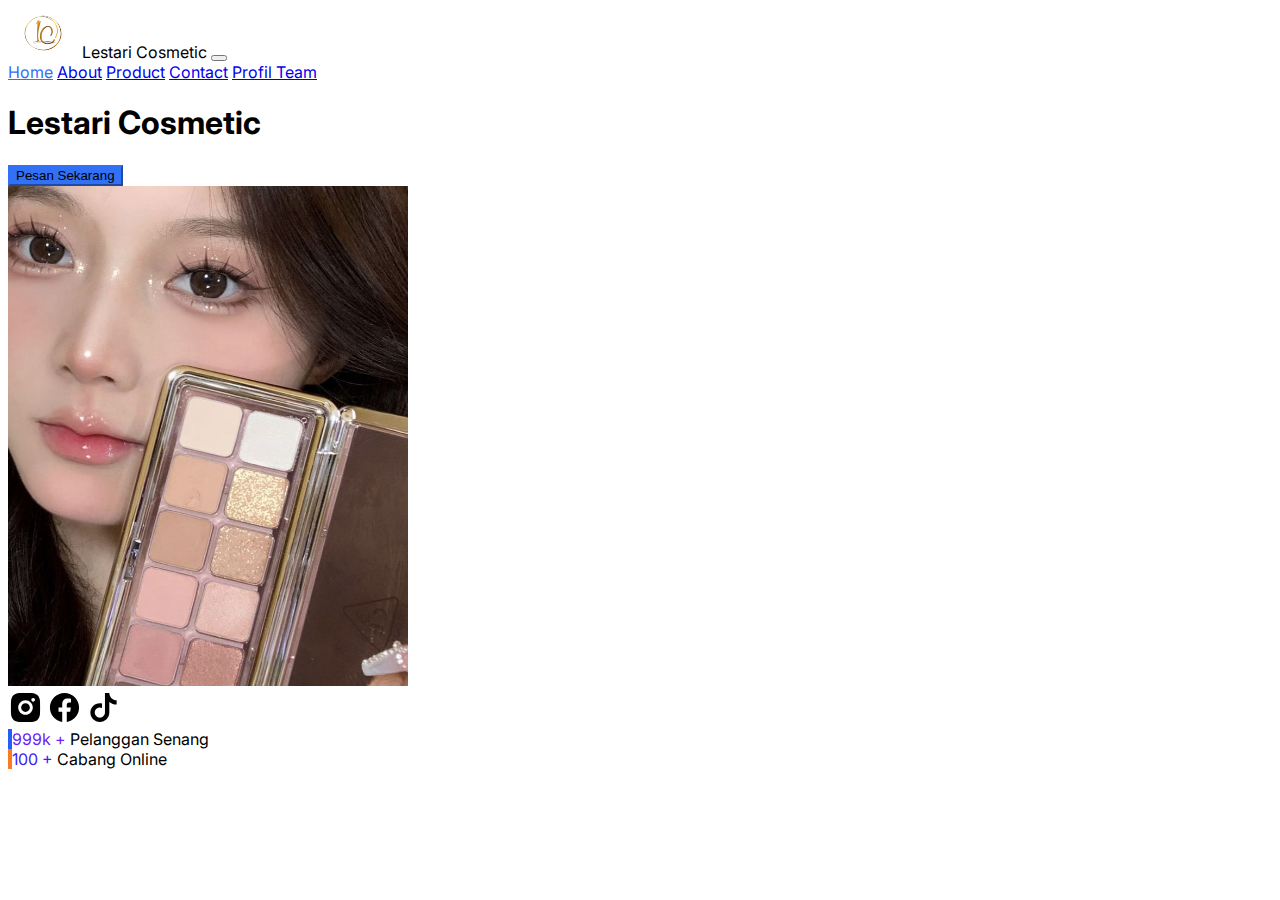
<file: index.html>
<!DOCTYPE html>
<html lang="en">
  <head>
    <meta charset="UTF-8" />
    <meta name="viewport" content="width=device-width, initial-scale=1.0" />
    <title>Lestari Cosmetic</title>
    <link rel="stylesheet" href="style/style.css" />
    <link href="https://cdn.jsdelivr.net/npm/bootstrap@5.3.2/dist/css/bootstrap.min.css" rel="stylesheet" integrity="sha384-T3c6CoIi6uLrA9TneNEoa7RxnatzjcDSCmG1MXxSR1GAsXEV/Dwwykc2MPK8M2HN" crossorigin="anonymous" />
    <link rel="preconnect" href="https://fonts.googleapis.com" />
    <link rel="preconnect" href="https://fonts.gstatic.com" crossorigin />
    <link href="https://fonts.googleapis.com/css2?family=Inter:wght@400;500;600;700&display=swap" rel="stylesheet" />
  </head>
  <body>
    <!-- navbar -->
    <nav class="navbar navbar-expand-lg bg-transparent">
      <div class="container">
        <img src="asset/img/y.png" width="70px" height="50px" alt="logo" />
        <a class="navbar-brand font-inter">Lestari Cosmetic</a>
        <button class="navbar-toggler" type="button" data-bs-toggle="collapse" data-bs-target="#navbarNavAltMarkup" aria-controls="navbarNavAltMarkup" aria-expanded="false" aria-label="Toggle navigation">
          <span class="navbar-toggler-icon"></span>
        </button>
        <div class="collapse navbar-collapse" id="navbarNavAltMarkup">
          <div class="navbar-nav ms-auto gap-4 font-inter">
            <a class="nav-link active fw-medium" aria-current="page" href="index.html">Home</a>
            <a class="nav-link fw-medium" href="about.html">About</a>
            <a class="nav-link fw-medium" href="product.html">Product</a>
            <a class="nav-link fw-medium" href="contact.html">Contact</a>
            <a class="nav-link fw-medium" href="profil team.html">Profil Team</a>
          </div>
        </div>
      </div>
    </nav>
    <!-- navbar end -->

    <!-- home content -->
    <div class="container font-inter">
      <div class="row">
        <div class="col-6 d-flex align-items-center">
          <div>
            <h1 class="fs-1 fw-bold py-5">Lestari Cosmetic</h1>
            <a href="https://wa.me/6283821804696"><button type="button" class="btn btn-primary px-4 py-2">Pesan Sekarang</button></a>
          </div>
        </div>
        <div class="col-6 text-end">
          <img src="asset/img/home.jpg" width="400px" height="500px" alt="skincare" width="100%" />
        </div>
      </div>
    </div>

    <div class="container font-inter py-5">
      <div class="row">
        <div class="col-6 d-flex gap-4">
          <a href="https://instagram.com/sntarsta?igshid=NzZlODBkYWE4Ng=="><img src="asset/icon/instagram.svg" alt="instagram" width="35px" /></a>
          <a href="https://www.facebook.com/sntarsta?_t"><img src="asset/icon/facebook.svg" alt="facebook" width="35px" /></a>
          <a href="https://www.tiktok.com/@sntarsta?_t=8hZHTM5QGcD&_r=1"><img src="asset/icon/tiktok.svg" alt="tiktok" width="35px" /></a>
        </div>
        <div class="col-6 d-flex gap-3">
          <div class="d-flex flex-column px-2" style="border-left: 4px solid rgb(34, 95, 249)">
            <span class="fw-bold fs-4" style="color: rgb(106, 34, 249)">999k +</span>
            <span class="fw-medium fs-6">Pelanggan Senang</span>
          </div>
          <div class="d-flex flex-column px-2" style="border-left: 4px solid #f97b22">
            <span class="fw-bold fs-4" style="color: #3b22f9">100 +</span>
            <span class="fw-medium fs-6">Cabang Online</span>
          </div>
        </div>
      </div>
    </div>
    <!-- home content end -->
  </body>
</html>
</file>
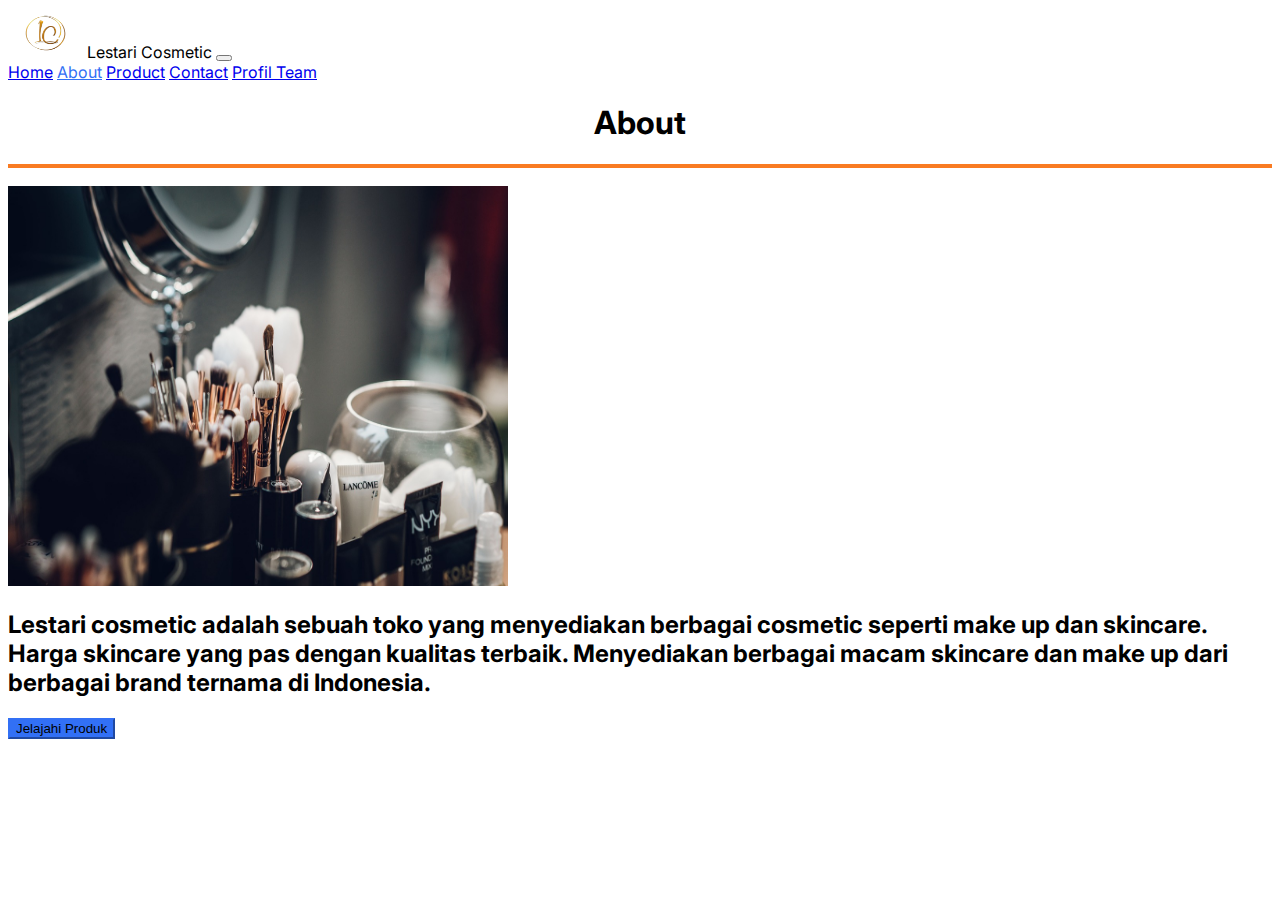
<file: about.html>
<!DOCTYPE html>
<html lang="en">
<head>
    <meta charset="UTF-8">
    <meta name="viewport" content="width=device-width, initial-scale=1.0">
    <title>Lestari Cosmetic</title>
    <link rel="stylesheet" href="style/style.css">
    <link href="https://cdn.jsdelivr.net/npm/bootstrap@5.3.2/dist/css/bootstrap.min.css" rel="stylesheet" integrity="sha384-T3c6CoIi6uLrA9TneNEoa7RxnatzjcDSCmG1MXxSR1GAsXEV/Dwwykc2MPK8M2HN" crossorigin="anonymous">
    <link rel="preconnect" href="https://fonts.googleapis.com">
    <link rel="preconnect" href="https://fonts.gstatic.com" crossorigin>
    <link href="https://fonts.googleapis.com/css2?family=Inter:wght@400;500;600;700&display=swap" rel="stylesheet">
</head>
<body>
    <!-- navbar -->
    <nav class="navbar navbar-expand-lg bg-transparent">
      <div class="container">
          <img src="asset/img/y.png" width="75px" height="50px" alt="logo">
        <a class="navbar-brand font-inter">Lestari Cosmetic</a>
        <button class="navbar-toggler" type="button" data-bs-toggle="collapse" data-bs-target="#navbarNavAltMarkup" aria-controls="navbarNavAltMarkup" aria-expanded="false" aria-label="Toggle navigation">
          <span class="navbar-toggler-icon"></span>
        </button>
        <div class="collapse navbar-collapse" id="navbarNavAltMarkup">
          <div class="navbar-nav ms-auto gap-4 font-inter">
            <a class="nav-link fw-medium" href="index.html">Home</a>
            <a class="nav-link active fw-medium" aria-current="page" href="about.html">About</a>
            <a class="nav-link fw-medium" href="product.html">Product</a>
            <a class="nav-link fw-medium" href="contact.html">Contact</a>
            <a class="nav-link fw-medium" href="team.html">Profil Team</a>
          </div>
        </div>
      </div>
    </nav>
    <!-- navbar end -->

    <!-- about content  -->
    <div class="container font-inter">
        <div class="row">
          <div class="col-12 text-center">
            <div style="border-bottom: 4px solid #F97B22; display: flex; justify-content: center;">
              <h1 class="fs-1 fw-bold">About</h1>
            </div>
          </div>
        </div>
    </div>
<br>
      <div class="container font-inter">
        <div class="row">    
          <div class="col-6">
            <img src="asset/img/skncre.jpg" alt="cake" width="500px" height="400">
          </div>

          <div class="col-6 d-flex align-items-center">
            <div>
            <h2 class=" fs-3 fw-medium py-5">
                Lestari cosmetic adalah sebuah toko yang menyediakan berbagai cosmetic seperti make up dan skincare.
                Harga skincare yang pas dengan kualitas terbaik. Menyediakan berbagai macam skincare dan make up dari berbagai brand ternama di Indonesia.
            </h2>
            <a href="product.html"><button type="button" class="btn btn-primary px-4 py-2">Jelajahi Produk</button></a>
            </div>
          </div>
        </div>
      </div>
</body>
</html>
</file>
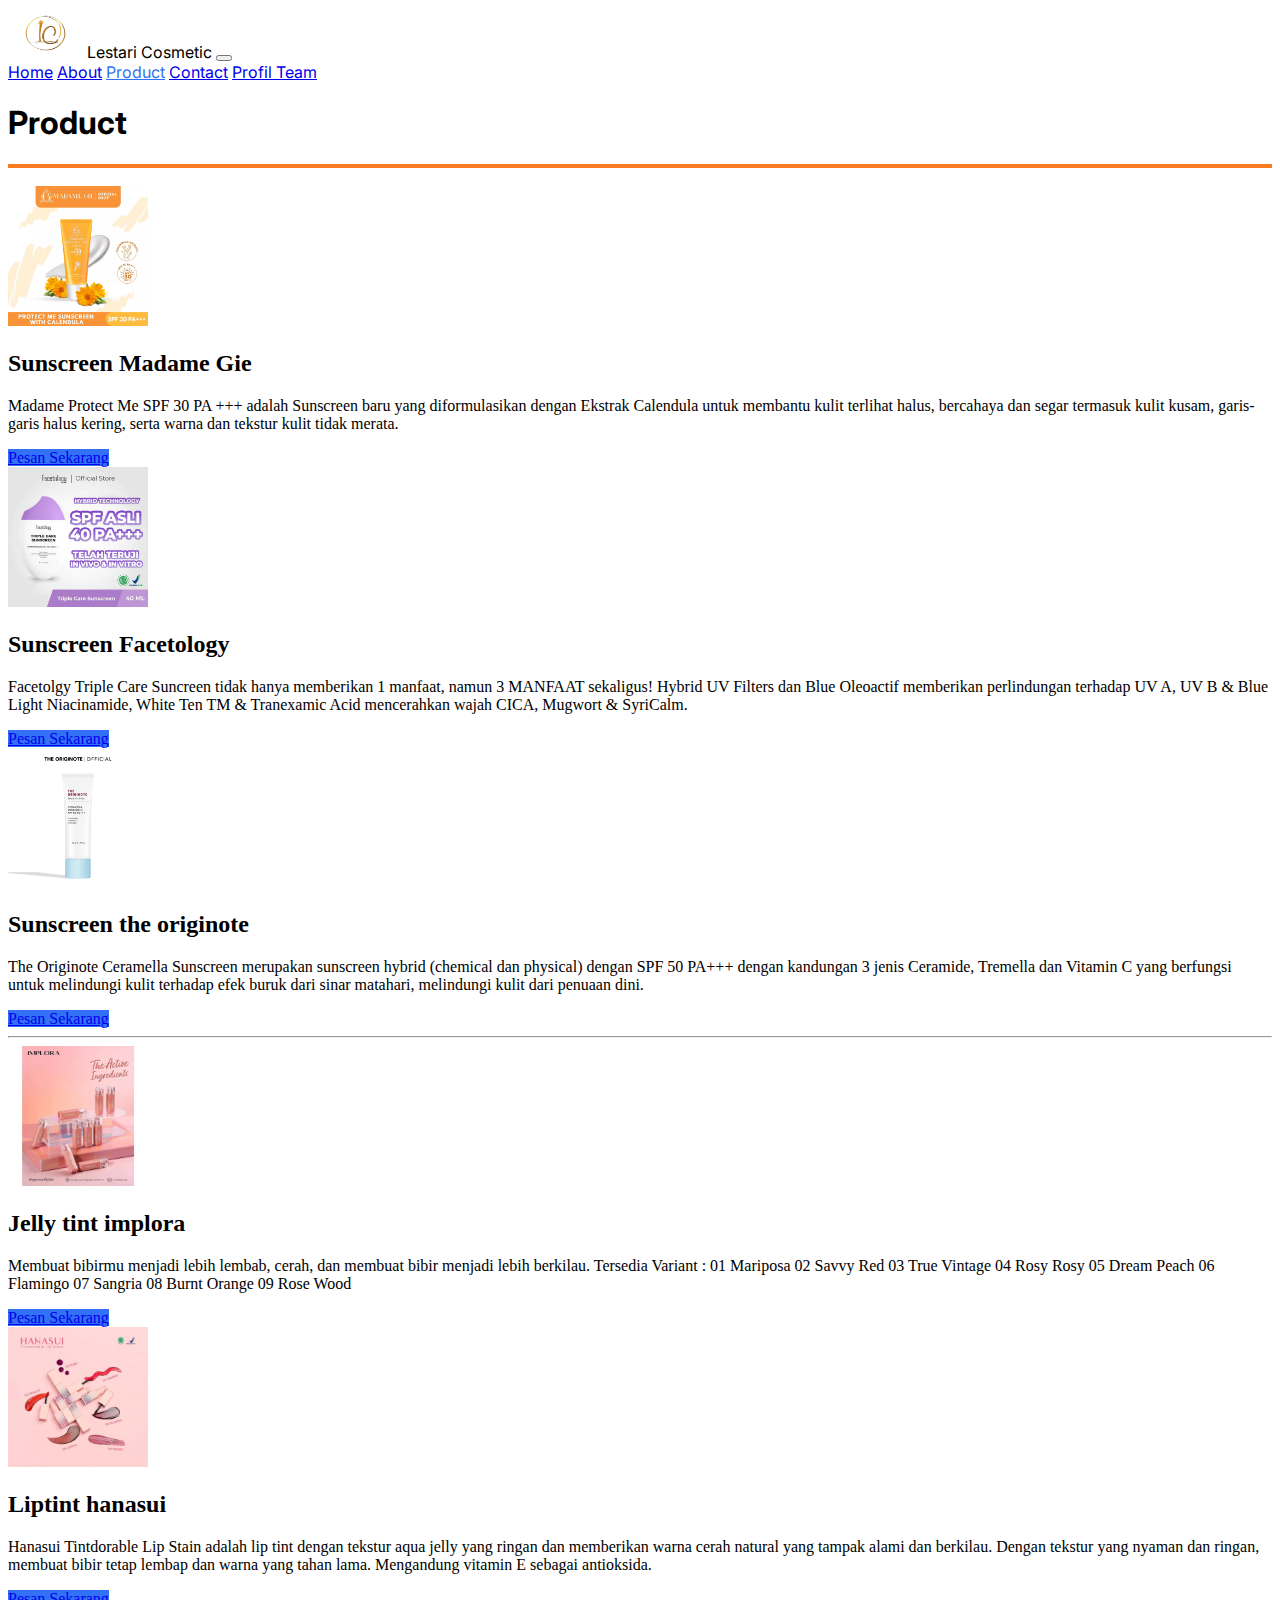
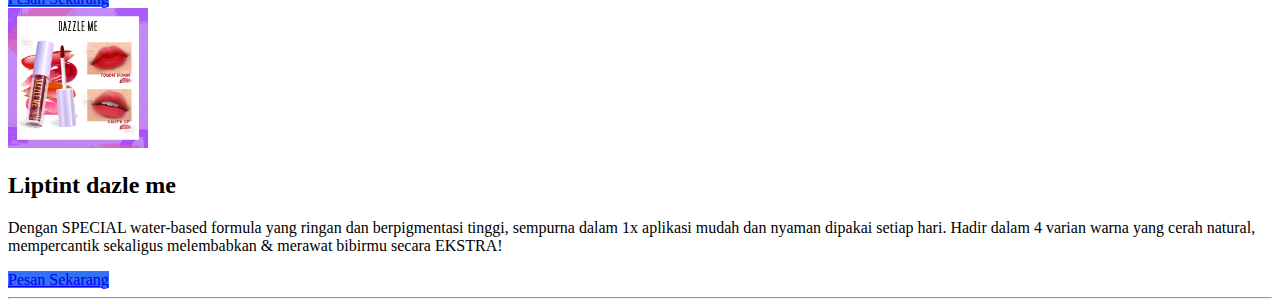
<file: product.html>
<!DOCTYPE html>
<html lang="en">
<head>
    <meta charset="UTF-8">
    <meta name="viewport" content="width=device-width, initial-scale=1.0">
    <title>Lestari Cosmetic</title>
    <link rel="stylesheet" href="style/style.css">
    <link href="https://cdn.jsdelivr.net/npm/bootstrap@5.3.2/dist/css/bootstrap.min.css" rel="stylesheet" integrity="sha384-T3c6CoIi6uLrA9TneNEoa7RxnatzjcDSCmG1MXxSR1GAsXEV/Dwwykc2MPK8M2HN" crossorigin="anonymous">
    <link rel="preconnect" href="https://fonts.googleapis.com">
    <link rel="preconnect" href="https://fonts.gstatic.com" crossorigin>
    <link href="https://fonts.googleapis.com/css2?family=Inter:wght@400;500;600;700&display=swap" rel="stylesheet">
</head>
<body>
    <!-- navbar -->
    <nav class="navbar navbar-expand-lg bg-transparent">
        <div class="container">
            <img src="asset/img/y.png" width="75px" height="50px" alt="logo">
          <a class="navbar-brand font-inter">Lestari Cosmetic</a>
          <button class="navbar-toggler" type="button" data-bs-toggle="collapse" data-bs-target="#navbarNavAltMarkup" aria-controls="navbarNavAltMarkup" aria-expanded="false" aria-label="Toggle navigation">
            <span class="navbar-toggler-icon"></span>
          </button>
          <div class="collapse navbar-collapse" id="navbarNavAltMarkup">
            <div class="navbar-nav ms-auto gap-4 font-inter">
              <a class="nav-link fw-medium" href="index.html">Home</a>
              <a class="nav-link fw-medium" href="about.html">About</a>
              <a class="nav-link active fw-medium" aria-current="page" href="product.html">Product</a>
              <a class="nav-link fw-medium" href="contact.html">Contact</a>
              <a class="nav-link fw-medium" href="team.html">Profil Team</a>
            </div>
          </div>
        </div>
      </nav>
      <!-- navbar end -->

      <!-- card product -->

      <div class="container font-inter">
        <div class="row">
          <div class="col-12 text-center">
            <div style="border-bottom: 4px solid #F97B22;">
              <h1 class="fs-1 fw-bold">Product</h1>
            </div>
          </div>
        </div>
    </div>
    <br>

      <!-- Three columns of text below the carousel -->
      <div class="row">
        <div class="col-lg-4">
          <img src="asset/img/sunscreen.jpeg" class="bd-placeholder-img rounded-circle" width="140" height="140" xmlns="http://www.w3.org/2000/svg" role="img" aria-label="Placeholder" preserveAspectRatio="xMidYMid slice" focusable="false"><title>Placeholder</title><rect width="100%" height="100%" fill="var(--bs-secondary-color)"></rect></img>
          <h2 class="fw-normal">Sunscreen Madame Gie</h2>
          <p>Madame Protect Me SPF 30 PA +++ adalah Sunscreen baru yang diformulasikan dengan
            Ekstrak Calendula untuk membantu kulit terlihat halus, bercahaya dan segar
            termasuk kulit kusam, garis-garis halus kering, serta warna dan tekstur kulit
            tidak merata.</p>
          <a href="#" class="btn btn-primary col-md-12">Pesan Sekarang</a>
        </div><!-- /.col-lg-4 -->
        <div class="col-lg-4">
          <img src="asset/img/ss2.jpeg" class="bd-placeholder-img rounded-circle" width="140" height="140" xmlns="http://www.w3.org/2000/svg" role="img" aria-label="Placeholder" preserveAspectRatio="xMidYMid slice" focusable="false"><title>Placeholder</title><rect width="100%" height="100%" fill="var(--bs-secondary-color)"></rect></img>
          <h2 class="fw-normal">Sunscreen Facetology </h2>
          <p>Facetolgy Triple Care Suncreen tidak hanya memberikan 1 manfaat, namun 3 MANFAAT sekaligus!
            Hybrid UV Filters dan Blue Oleoactif memberikan perlindungan terhadap UV A, UV B & Blue Light
            Niacinamide, White Ten TM & Tranexamic Acid mencerahkan wajah 
            CICA, Mugwort & SyriCalm.
            </p>
          <a href="#" class="btn btn-primary col-md-12">Pesan Sekarang</a>
        </div><!-- /.col-lg-4 -->
        <div class="col-lg-4">
          <img src="asset/img/ss5.jpeg" class="bd-placeholder-img rounded-circle" width="140px" height="140px" xmlns="http://www.w3.org/2000/svg" role="img" aria-label="Placeholder" preserveAspectRatio="xMidYMid slice" focusable="false"><title>Placeholder</title><rect width="100%" height="100%" fill="var(--bs-secondary-color)"></rect></img>
          <h2 class="fw-normal">Sunscreen the originote </h2>
          <p>The Originote Ceramella Sunscreen merupakan sunscreen hybrid (chemical dan physical) dengan SPF 50 PA+++ dengan kandungan 3 jenis Ceramide, Tremella dan Vitamin C yang berfungsi untuk melindungi kulit terhadap efek buruk dari sinar matahari, melindungi kulit dari penuaan dini.</p>
          <a href="#" class="btn btn-primary col-md-12">Pesan Sekarang</a>
          <hr>
        </div><!-- /.col-lg-4 -->
      </div><!-- /.row -->
      <!-- Three columns of text below the carousel -->
      <div class="row">
        <div class="col-lg-4">
          <img src="asset/img/lip2.jpeg" class="bd-placeholder-img rounded-circle" width="140" height="140" xmlns="http://www.w3.org/2000/svg" role="img" aria-label="Placeholder" preserveAspectRatio="xMidYMid slice" focusable="false"><title>Placeholder</title><rect width="100%" height="100%" fill="var(--bs-secondary-color)"></rect></img>
          <h2 class="fw-normal">Jelly tint implora</h2>
          <p>Membuat bibirmu menjadi lebih lembab, cerah, dan membuat bibir menjadi lebih berkilau. 

            Tersedia Variant : 
             01 Mariposa
             02 Savvy Red
             03 True Vintage
             04 Rosy Rosy
             05 Dream Peach
             06 Flamingo
             07 Sangria
             08 Burnt Orange
             09 Rose Wood</p>
          <a href="#" class="btn btn-primary col-md-12">Pesan Sekarang</a>
        </div><!-- /.col-lg-4 -->
        <div class="col-lg-4">
          <img src="asset/img/3lip.jpeg" class="bd-placeholder-img rounded-circle" width="140" height="140" xmlns="http://www.w3.org/2000/svg" role="img" aria-label="Placeholder" preserveAspectRatio="xMidYMid slice" focusable="false"><title>Placeholder</title><rect width="100%" height="100%" fill="var(--bs-secondary-color)"></rect></img>
          <h2 class="fw-normal">Liptint hanasui</h2>
          <p>Hanasui Tintdorable Lip Stain adalah lip tint dengan tekstur aqua jelly yang ringan dan memberikan warna cerah natural yang tampak alami dan berkilau. Dengan tekstur yang nyaman dan ringan, membuat bibir tetap lembap dan warna yang tahan lama. Mengandung vitamin E sebagai antioksida.</p>
          <a href="#" class="btn btn-primary col-md-12">Pesan Sekarang</a>
        </div><!-- /.col-lg-4 -->
        <div class="col-lg-4">
          <img src="asset/img/5lip.jpeg" class="bd-placeholder-img rounded-circle" width="140" height="140" xmlns="http://www.w3.org/2000/svg" role="img" aria-label="Placeholder" preserveAspectRatio="xMidYMid slice" focusable="false"><title>Placeholder</title><rect width="100%" height="100%" fill="var(--bs-secondary-color)"></rect></img>
          <h2 class="fw-normal">Liptint dazle me </h2>
          <p>Dengan SPECIAL water-based formula yang ringan dan berpigmentasi tinggi, sempurna dalam 1x aplikasi mudah dan nyaman dipakai setiap hari. Hadir dalam 4 varian warna yang cerah natural, mempercantik sekaligus melembabkan & merawat bibirmu secara EKSTRA!</p>
          <a href="#" class="btn btn-primary col-md-12">Pesan Sekarang</a>
          <hr>
        </div><!-- /.col-lg-4 -->
      </div><!-- /.row -->
</file>
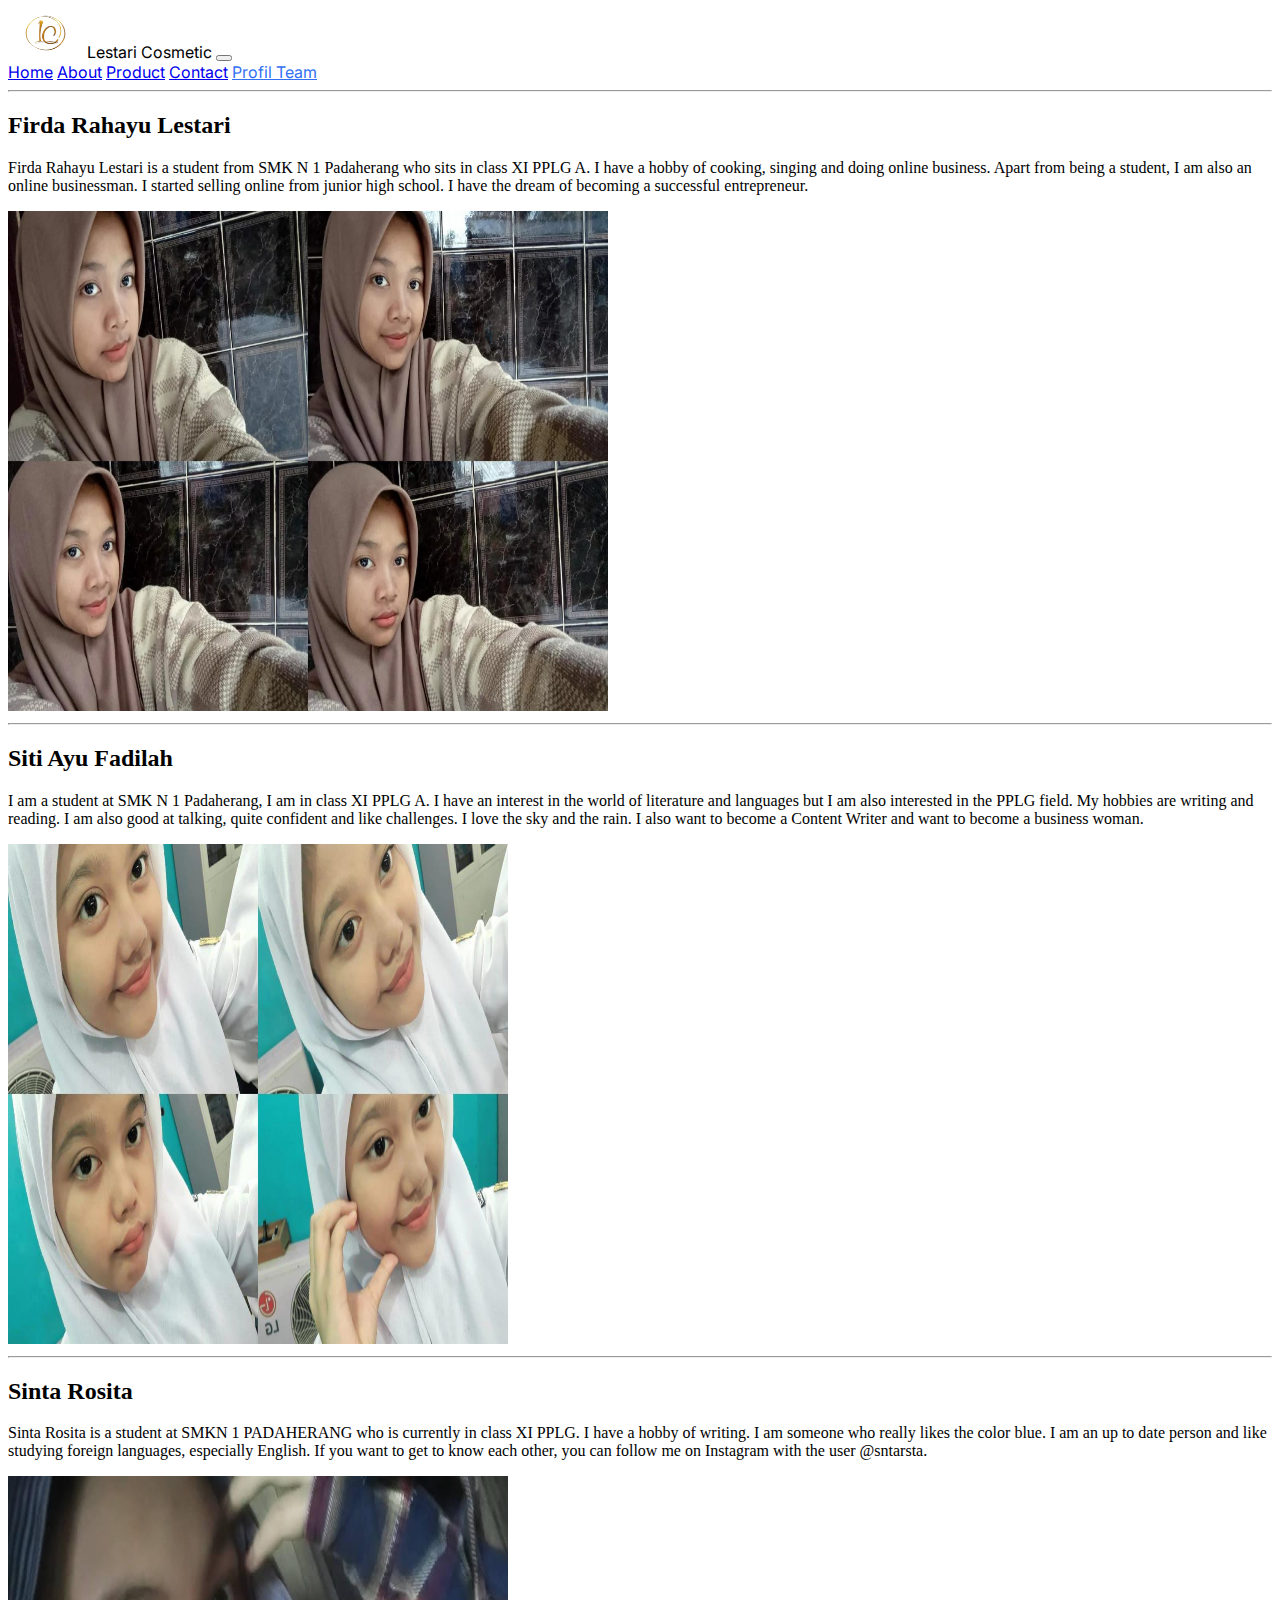
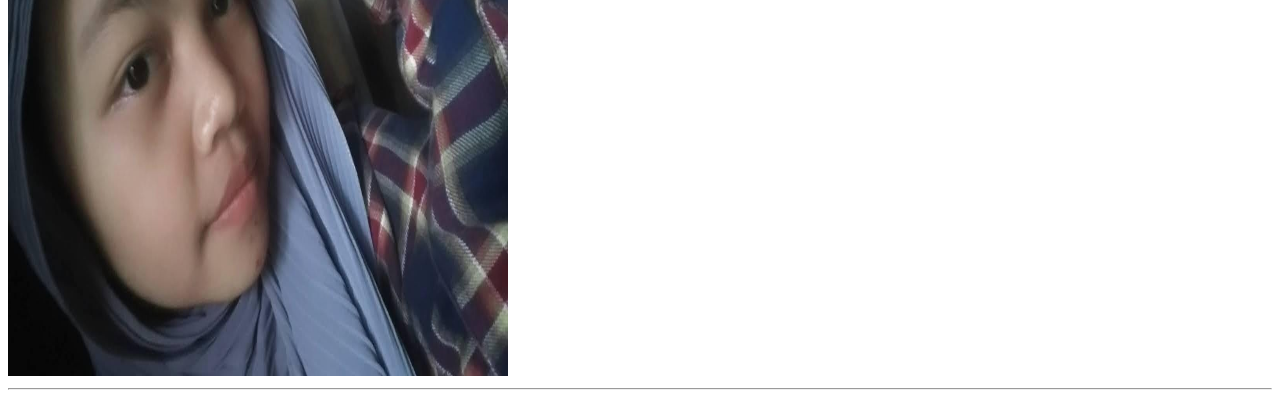
<file: team.html>
<!DOCTYPE html>
<html lang="en">
<head>
    <meta charset="UTF-8">
    <meta name="viewport" content="width=device-width, initial-scale=1.0">
    <title>Lestari Cosmetic</title>
    <link rel="stylesheet" href="style/style.css">
    <link href="https://cdn.jsdelivr.net/npm/bootstrap@5.3.2/dist/css/bootstrap.min.css" rel="stylesheet" integrity="sha384-T3c6CoIi6uLrA9TneNEoa7RxnatzjcDSCmG1MXxSR1GAsXEV/Dwwykc2MPK8M2HN" crossorigin="anonymous">
    <link rel="preconnect" href="https://fonts.googleapis.com">
    <link rel="preconnect" href="https://fonts.gstatic.com" crossorigin>
    <link href="https://fonts.googleapis.com/css2?family=Inter:wght@400;500;600;700&display=swap" rel="stylesheet">
</head>
<body>
    <!-- navbar -->
    <nav class="navbar navbar-expand-lg bg-transparent">
        <div class="container">
            <img src="asset/img/y.png" width="75px" height="50px" alt="logo">
          <a class="navbar-brand font-inter">Lestari Cosmetic</a>
          <button class="navbar-toggler" type="button" data-bs-toggle="collapse" data-bs-target="#navbarNavAltMarkup" aria-controls="navbarNavAltMarkup" aria-expanded="false" aria-label="Toggle navigation">
            <span class="navbar-toggler-icon"></span>
          </button>
          <div class="collapse navbar-collapse" id="navbarNavAltMarkup">
            <div class="navbar-nav ms-auto gap-4 font-inter">
              <a class="nav-link fw-medium" href="index.html">Home</a>
              <a class="nav-link fw-medium" href="about.html">About</a>
              <a class="nav-link fw-medium" href="product.html">Product</a>
              <a class="nav-link fw-medium" href="contact.html">Contact</a>
              <a class="nav-link active fw-medium" aria-current="page" href="team.html">Profil Team</a>
            </div>
          </div>
        </div>
      </nav>
      <!-- navbar end -->
      <!-- START THE FEATURETTES -->
      
      <hr class="featurette-divider">
      <div class="container">
      <div class="row featurette">
        <div class="col-md-7">
          <h2 class="featurette-heading fw-normal lh-1">Firda Rahayu Lestari <span class="text-body-secondary"></span></h2>
          <p class="lead">Firda Rahayu Lestari is a student from SMK N 1 Padaherang who sits in class XI PPLG A. I have a hobby of cooking, singing and doing online business. Apart from being a student, I am also an online businessman. I started selling online from junior high school. I have the dream of becoming a successful entrepreneur.</p>
        </div>
        <div class="col-md-5">
          <img src="asset/img/firdaktp4.jpeg" class="bd-placeholder-img bd-placeholder-img-lg featurette-image img-fluid mx-auto" width="600" height="500" xmlns="http://www.w3.org/2000/svg" role="img" aria-label="Placeholder: 500x500" preserveAspectRatio="xMidYMid slice" focusable="false"><title>Placeholder</title><rect width="100%" height="100%" fill="var(--bs-secondary-bg)"></rect><text x="50%" y="50%" fill="var(--bs-secondary-color)" dy=".3em"></text></svg>
        </div>
      </div>
    </div>
  
      <hr class="featurette-divider">
  
      <div class="row featurette">
        <div class="col-md-7 order-md-2">
          <h2 class="featurette-heading fw-normal lh-1">Siti Ayu Fadilah <span class="text-body-secondary"></span></h2>
          <p class="lead">I am a student at SMK N 1 Padaherang, I am in class XI PPLG A. I have an interest in the world of literature and languages ​​but I am also interested in the PPLG field. My hobbies are writing and reading. I am also good at talking, quite confident and like challenges. I love the sky and the rain. I also want to become a Content Writer and want to become a business woman.</p>
        </div>
        <div class="col-md-5 order-md-1">
          <img src="asset/img/ayay.jpeg" class="bd-placeholder-img bd-placeholder-img-lg featurette-image img-fluid mx-auto" width="500" height="500" xmlns="http://www.w3.org/2000/svg" role="img" aria-label="Placeholder: 300x300" preserveAspectRatio="xMidYMid slice" focusable="false"><title>Placeholder</title><rect width="100%" height="100%" fill="var(--bs-secondary-bg)"></rect><text x="50%" y="50%" fill="var(--bs-secondary-color)" dy=".3em"></text></svg>
        </div>
      </div>
  
      <hr class="featurette-divider">
      <div class="container">
      <div class="row featurette">
        <div class="col-md-7">
          <h2 class="featurette-heading fw-normal lh-1">Sinta Rosita <span class="text-body-secondary"></span></h2>
          <p class="lead">Sinta Rosita is a student at SMKN 1 PADAHERANG who is currently in class XI PPLG.
            I have a hobby of writing. 
            I am someone who really likes the color blue. I am an up to date person and like studying foreign languages, especially English. If you want to get to know each other, you can follow me on Instagram with the user @sntarsta.
          </p>
        </div>
        
        
        <div class="col-md-5">
          <img src="asset/img/sinta12xxx.jpeg" class="bd-placeholder-img bd-placeholder-img-lg featurette-image img-fluid mx-auto" width="500" height="500" xmlns="http://www.w3.org/2000/svg" role="img" aria-label="Placeholder: 300x300" preserveAspectRatio="xMidYMid slice" focusable="false"><title>Placeholder</title><rect width="100%" height="100%" fill="var(--bs-secondary-bg)"></rect><text x="50%" y="50%" fill="var(--bs-secondary-color)" dy=".3em"></text></svg>
        </div>
      </div>
      </div>
      <hr class="featurette-divider">
  
      <!-- /END THE FEATURETTES -->
  
    </div>
  </div>
  </body>
  </html>
</file>
<file: style/style.css>
:root {
    --primary: #3270f5;
    --secondary: #FEE8B0;
    --primary-focus: #F97B22;
    
}

.font-inter{
    font-family: 'Inter', sans-serif !important;
}

.active {
    color: var(--primary) !important;
}

.nav-link:hover {
    color: var(--primary) !important;
}

.btn-primary {
    background-color: var(--primary) !important;
    border-color: var(--primary) !important;
}

.btn-primary:hover{
    background-color: var(--primary-focus) !important;
}
</file>
